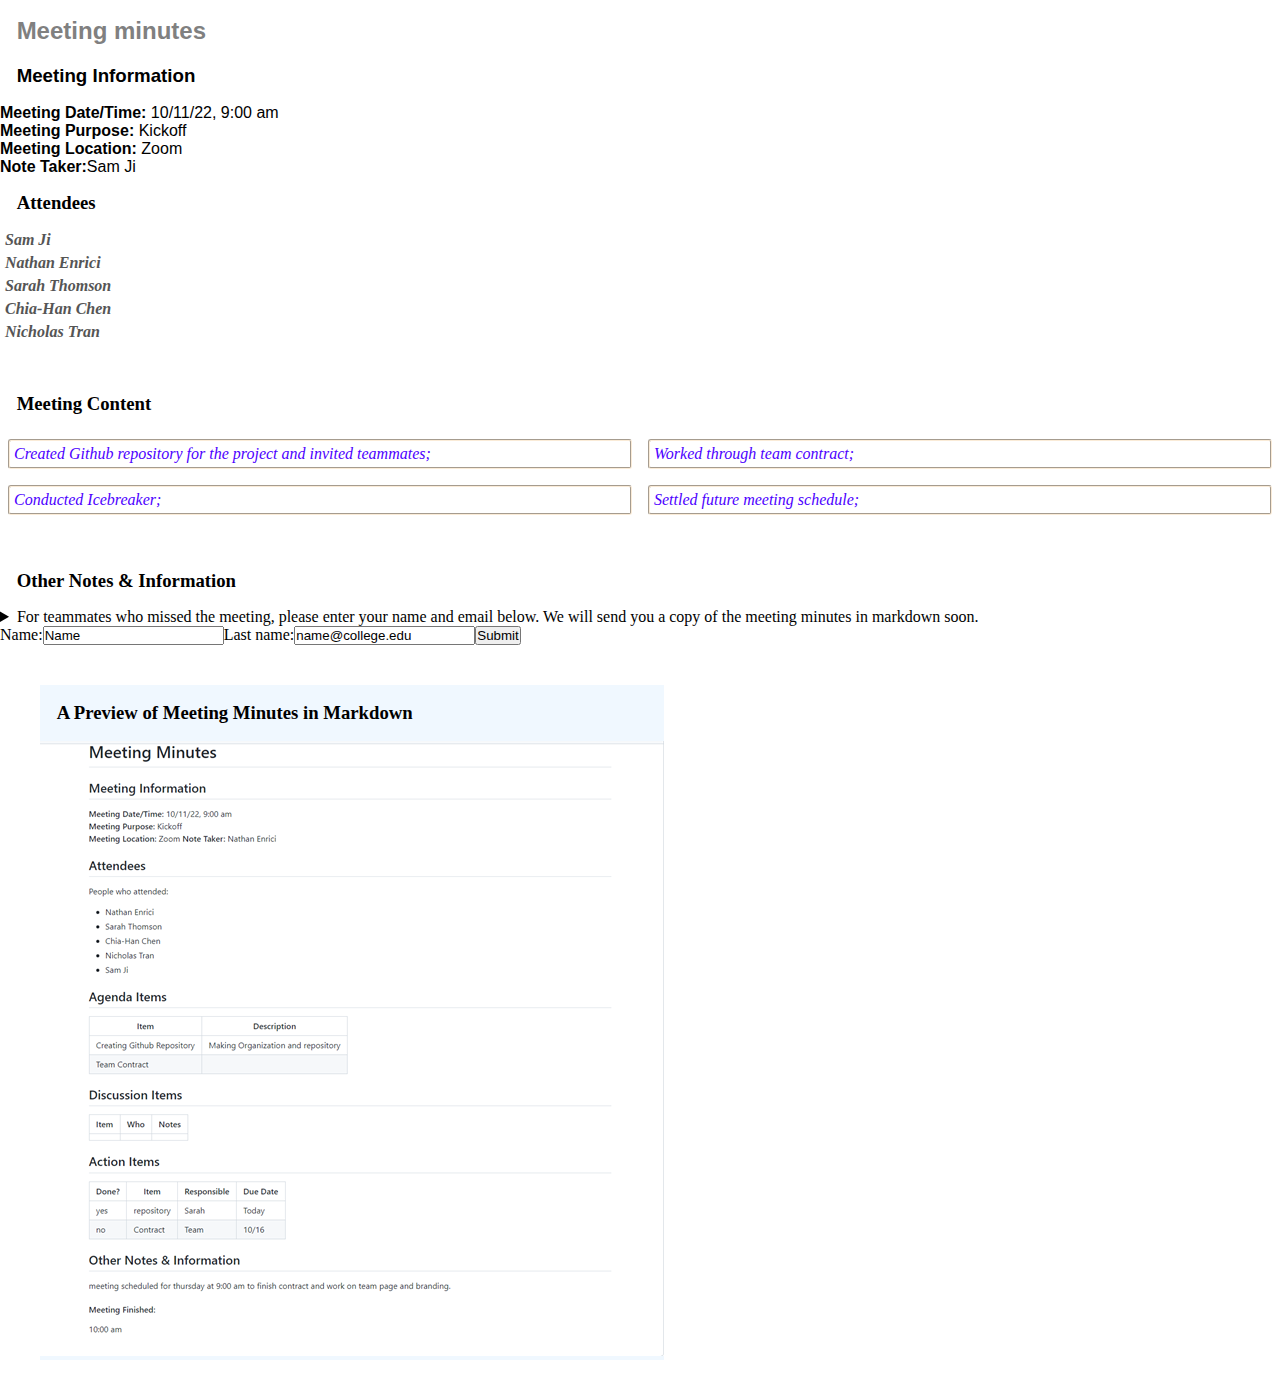
<file: index.html>
<!DOCTYPE html>
<html lang="en">
<head>
    <meta charset="UTF-8">
    <meta http-equiv="X-UA-Compatible" content="IE=edge">
    <meta name="viewport" content="width=device-width, initial-scale=1.0">
    <link rel="stylesheet" href="main.css">
    <link rel="preconnect" href="https://fonts.googleapis.com">
    <link rel="preconnect" href="https://fonts.gstatic.com" crossorigin>
    <link href="https://fonts.googleapis.com/css2?family=Roboto:ital,wght@1,300&display=swap" rel="stylesheet">
    <title>Meeting minutes</title>
</head>
<body>
    <main>
        <div class="intro">

            <h2>Meeting minutes</h2>
            <h3>Meeting Information</h3>
            <div>
                <strong>Meeting Date/Time:</strong> 10/11/22, 9:00 am <br>
                <strong>Meeting Purpose:</strong> Kickoff <br>
                <strong>Meeting Location:</strong> Zoom <br> 
                <strong>Note Taker:</strong>Sam Ji <br>
            </div>
        </div>
        <h3>Attendees</h3>
        <ul id="attendees">
            <li class="name">Sam Ji</li>
            <li class="name">Nathan Enrici</li>
            <li class="name">Sarah Thomson</li>
            <li class="name">Chia-Han Chen</li>
            <li class="name">Nicholas Tran</li>
        </ul>
        
        
        <h3>Meeting Content</h3>
        <div style="color:rgb(76, 0, 255); font-style: italic; padding-bottom: 30px;">
            <ol>
                <li>Created Github repository for the project and invited teammates;</li>
                <li>Worked through team contract;</li>
                <li>Conducted Icebreaker;</li>
                <li>Settled future meeting schedule;</li>
            </ol>
        </div>
        
        <h3>Other Notes & Information</h3>
        <details>
            <summary>
                For teammates who missed the meeting, please enter your name and email below. We will send you a copy of the meeting minutes in markdown soon. <br>
            </summary>
        </details>
        
        <form action="/action_page.php">
            <label for="name">Name:</label><br>
            <input type="text" id="name" name="name" value="Name"><br>
            <label for="email">Last name:</label><br>
            <input type="email" id="email" name="lname" value="name@college.edu"><br>
            <input type="submit" value="Submit">
        </form>
        
    </main>
    
    <footer class="footer">
        <h3>A Preview of Meeting Minutes in Markdown</h3>
        <img src="screenshot.png" alt="a screenshot of the meeting minute in markdown" width="200" height="200"/>
    </footer>

    <style>
        .intro {
            font-weight: 500;
            font-family: sans-serif;
            color: hsl(30,40,50);
        }
    </style>
</body>
</html>
</file>
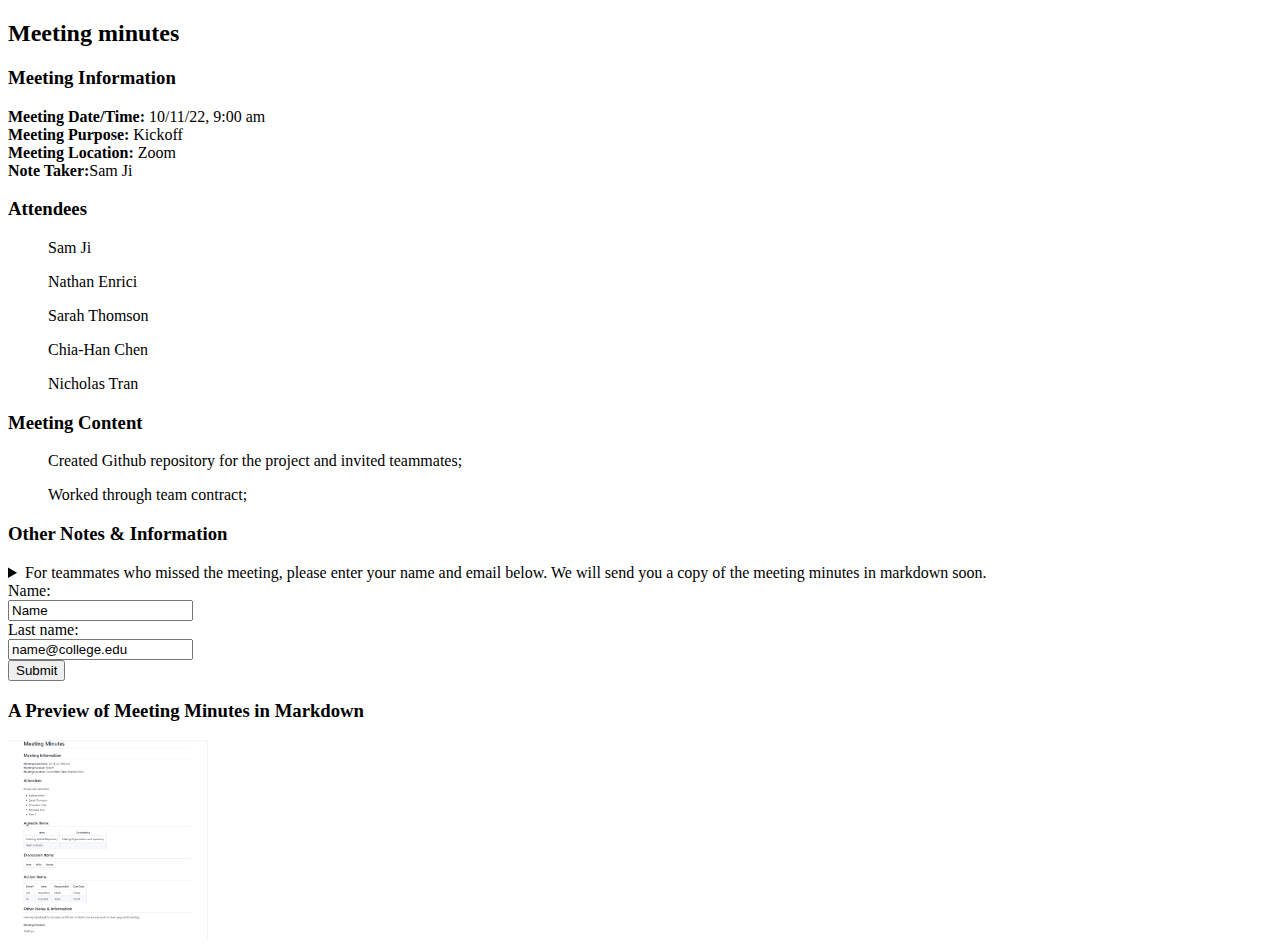
<file: lab2MeetingMinute.html>
<!DOCTYPE html>
<html lang="en">
<head>
    <meta charset="UTF-8">
    <meta http-equiv="X-UA-Compatible" content="IE=edge">
    <meta name="viewport" content="width=device-width, initial-scale=1.0">
    <title>Meeting minutes</title>
</head>
<body>
    <main>

        <h2>Meeting minutes</h2>
        <h3>Meeting Information</h3>
        <div>
            <strong>Meeting Date/Time:</strong> 10/11/22, 9:00 am <br>
            <strong>Meeting Purpose:</strong> Kickoff <br>
            <strong>Meeting Location:</strong> Zoom <br> 
            <strong>Note Taker:</strong>Sam Ji <br>
        </div>
        <h3>Attendees</h3>
        <ol>Sam Ji</ol>
        <ol>Nathan Enrici</ol>
        <ol>Sarah Thomson</ol>
        <ol>Chia-Han Chen</ol>
        <ol>Nicholas Tran</ol>
        
        
        <h3>Meeting Content</h3>
        <div>
            <ol>Created Github repository for the project and invited teammates;</ol>
            <ol>Worked through team contract;</ol>
        </div>
        
        <h3>Other Notes & Information</h3>
        <details>
            <summary>
                For teammates who missed the meeting, please enter your name and email below. We will send you a copy of the meeting minutes in markdown soon. <br>
            </summary>
        </details>
        
        <form action="/action_page.php">
            <label for="name">Name:</label><br>
            <input type="text" id="name" name="name" value="Name"><br>
            <label for="email">Last name:</label><br>
            <input type="email" id="email" name="lname" value="name@college.edu"><br>
            <input type="submit" value="Submit">
        </form>
        
    </main>
    
    <footer>
        <h3>A Preview of Meeting Minutes in Markdown</h3>
        <img src="screenshot.png" alt="a screenshot of the meeting minute in markdown" width="200" height="200"/>
    </footer>
</body>
</html>
</file>
<file: main.css>
/* Universal selector  | Padding, Margin*/
* {
    padding: 0px;
    margin: 0px;
}

/* ID selector  | Text */
#attendees {
    font-weight: bold;
    font-style: italic;
    padding-bottom: 30px;
    color: #555;
    text-align: start;
    text-decoration: dotted;
}

/* Element selector  | Color */
h2 {
    color: grey;
    margin: auto;
}

/* attribute selector  */
li[class="name"] {
    margin: 5px 5px;
    border-radius: 3px;
}

/* psuedo-class selector  | Background-color*/
input:focus {
    background-color: yellow;
}

/* selector list  | Margin, Padding*/
h2, h3 {
    /* long margin  */
    margin-top:  1vw;
    margin-bottom:  1vw;
    margin-left:  1vw;
    margin-right:  1vw;

    /* long padding  */
    padding-top:  0.3vw;
    padding-bottom:  0.3vw;
    padding-left:  0.3vw;
    padding-right:  0.3vw;

    border-radius: 1vh;
}

/* Descendant Combinator | Layouts*/
ol {
    display: grid;
    grid-template-columns: 1fr 1fr;
}

form {
    display: flex;
}

ol li {
    margin: 0.5rem 0.5rem;
    padding: 0.25rem 0.25rem;
}

/* Child Combinator  | Border, Display */
ol  > li {
    display: block;
    border-style: groove;
    border-color: antiquewhite;
    border-width: 2px;
    border-radius: 3px;
}

/* General sibling combinator  | Margin, Border*/
ol ~ li {
    border-radius: 3px;
}

/* Adjacent sibling combinator  | Margin, Border*/
label + input  {
    margin: 20px 20px 20px 20px;
    border: 3px;
}

input + label  {
    margin: 0.2in 0.2in;
    border: 3px;
}

/* Combining Two Selectors  | Display, Sizing, Position*/
footer.footer {
    display: inline-block;
    margin: 30pt 30pt;
    background-color: aliceblue;
}

img {
    height: auto;
    width: auto;
    position: relative;
}

/* | Responsiveness, Fonts  */
@media (max-width: 600px) {
    * {
        font-family: 'Roboto', sans-serif;
    }
}
</file>
